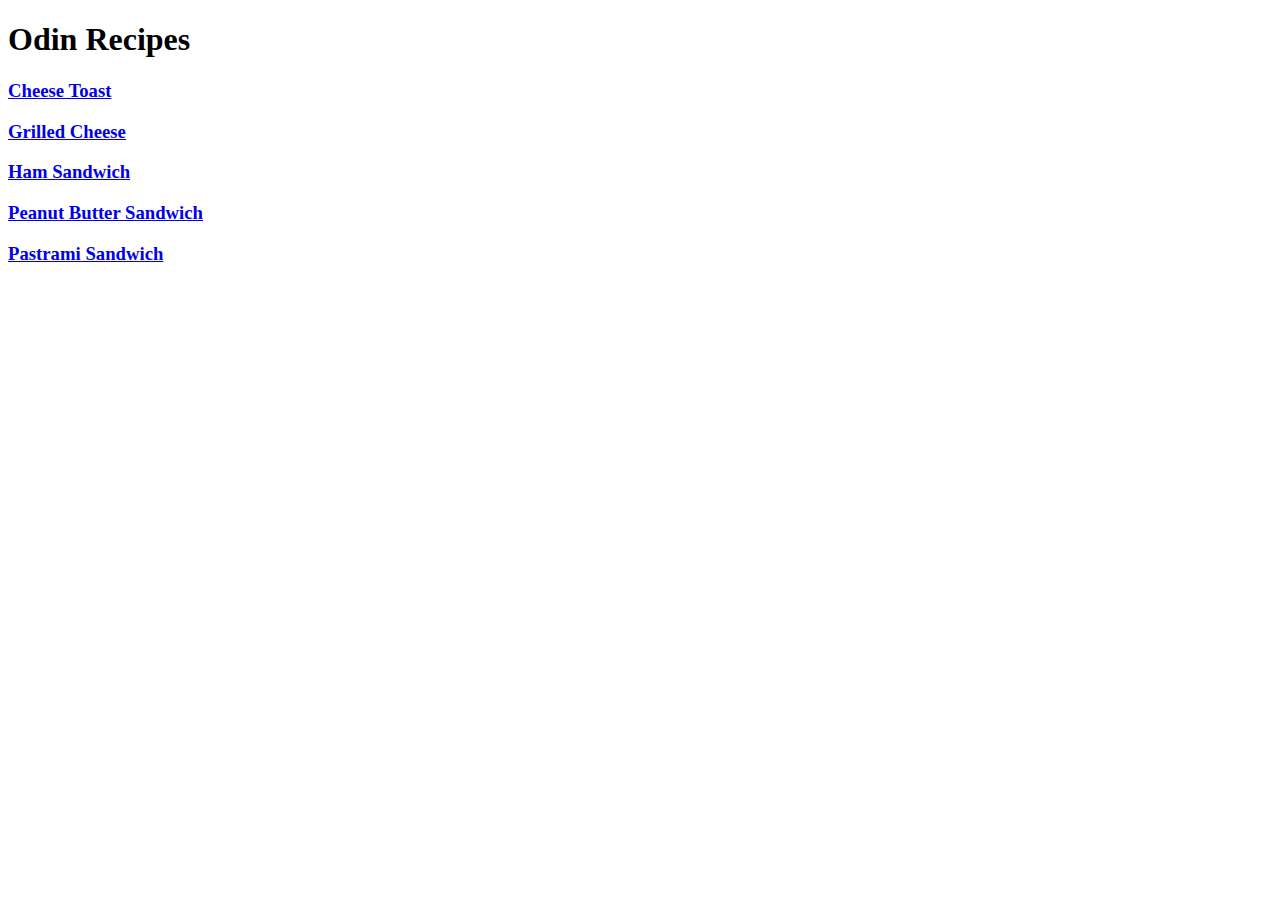
<file: index.html>
<!DOCTYPE html>
<head>
    <meta lang="en">
    <title>
        Homepage
    </title>
</head>

<body>
    <h1>Odin Recipes</h1>
    <h3><a href="./recipes/cheese-toast.html">Cheese Toast</a></h3>
    <h3><a href="./recipes/grilled-cheese.html">Grilled Cheese</a></h3>
    <h3><a href="./recipes/ham-sandwich.html">Ham Sandwich</a></h3>
    <h3><a href="./recipes/pb-toast.html">Peanut Butter Sandwich</a></h3>
    <h3><a href="./recipes/pastrami-sandwich.html">Pastrami Sandwich</a></h3>
</body>
</file>
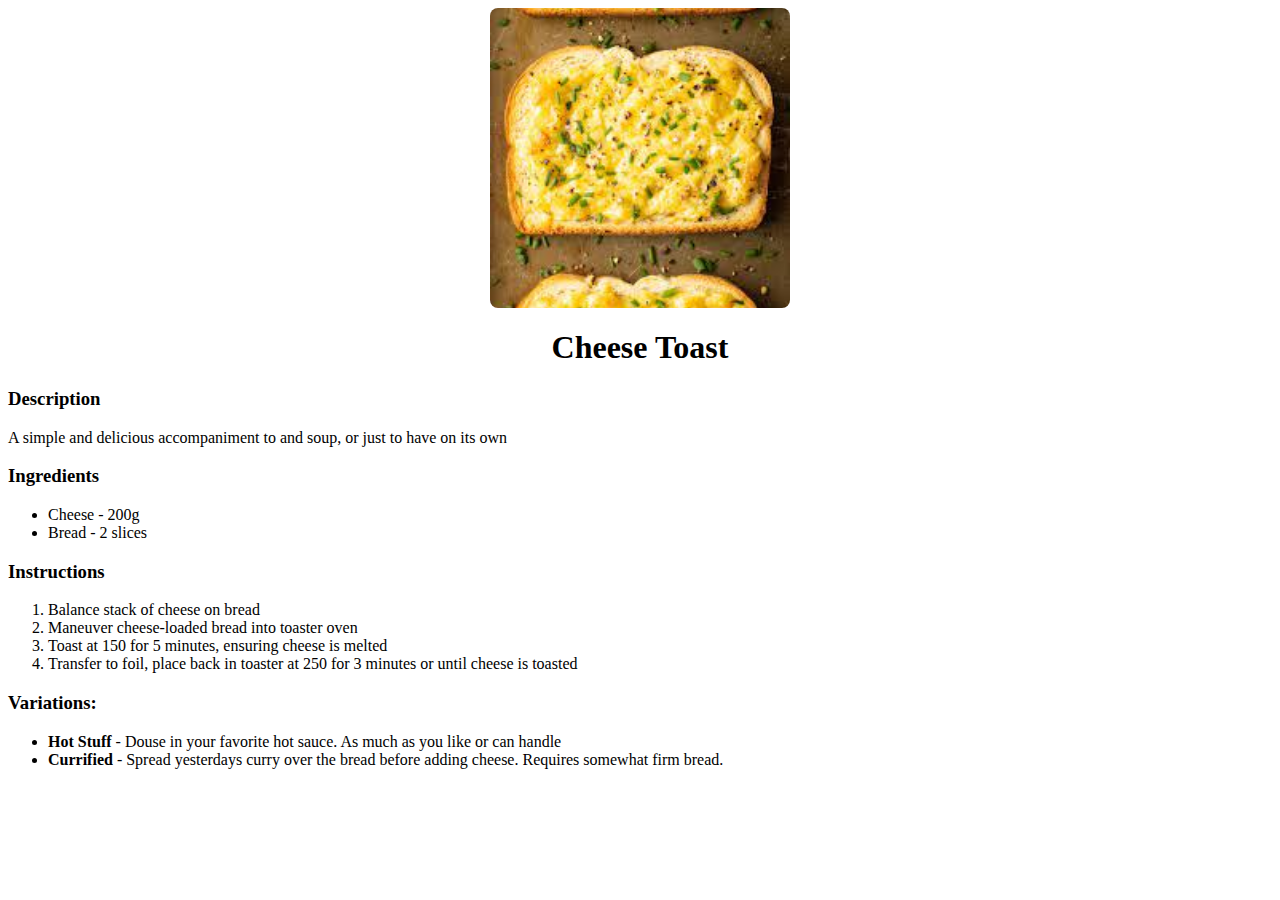
<file: recipes/cheese-toast.html>
<!DOCTYPE html>
<head>
    <meta lang="en">
    <link rel="stylesheet" href="../style.css">
    <title>Cheese Toast</title>
</head>
<body>
<img src="../images/cheese-toast.jpeg" class="recipe-image" alt="Delicious cheese toast">
<h1>Cheese Toast</h1>
<h3>Description</h3>
<p>A simple and delicious accompaniment to and soup, or just to have on its own</p>

<h3>Ingredients</h3>
<ul>
    <li>Cheese - 200g</li>
    <li>Bread - 2 slices</li>
</ul>

<h3>Instructions</h3>
<ol>
    <li>Balance stack of cheese on bread</li>
    <li>Maneuver cheese-loaded bread into toaster oven</li>
    <li>Toast at 150 for 5 minutes, ensuring cheese is melted</li>
    <li>Transfer to foil, place back in toaster at 250 for 3 minutes or until cheese is toasted</li>
</ol>

<h3> Variations:</h3>
<ul>
    <li><strong>Hot Stuff</strong> - Douse in your favorite hot sauce.  As much as you like or can handle</li>
    <li><strong>Currified</strong> - Spread yesterdays curry over the bread before adding cheese.  Requires somewhat firm bread.</li>
</ul>
</body>
</file>
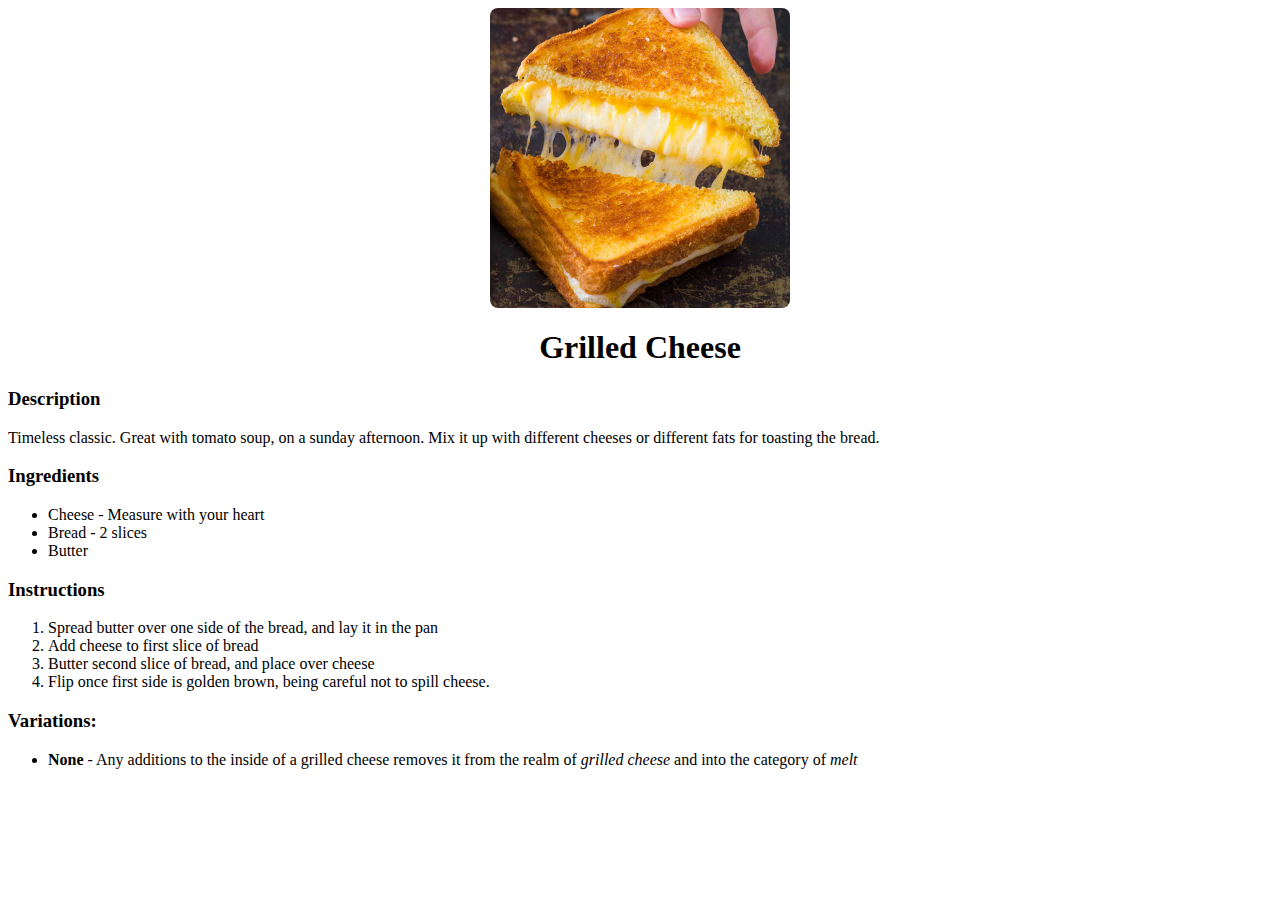
<file: recipes/grilled-cheese.html>
<!DOCTYPE html>
<head>
    <meta lang="en">
    <link rel="stylesheet" href="../style.css">
    <title>Grilled Cheese</title>
</head>
<body>
<img src="../images/grilled-cheese.jpeg" class="recipe-image" alt="Grilled Cheese">
<h1>Grilled Cheese</h1>
<h3>Description</h3>
<p>Timeless classic.  Great with tomato soup, on a sunday afternoon.  Mix it up with different cheeses or different fats for toasting the bread.</p>

<h3>Ingredients</h3>
<ul>
    <li>Cheese - Measure with your heart</li>
    <li>Bread - 2 slices</li>
    <li>Butter</li>
</ul>

<h3>Instructions</h3>
<ol>
    <li>Spread butter over one side of the bread, and lay it in the pan</li>
    <li>Add cheese to first slice of bread</li>
    <li>Butter second slice of bread, and place over cheese</li>
    <li>Flip once first side is golden brown, being careful not to spill cheese.</li>
</ol>

<h3> Variations:</h3>
<ul>
    <li><strong>None</strong> - Any additions to the inside of a grilled cheese removes it from the realm of <em>grilled cheese</em> and into the category of <em>melt</em></li>
</ul>
</body>
</file>
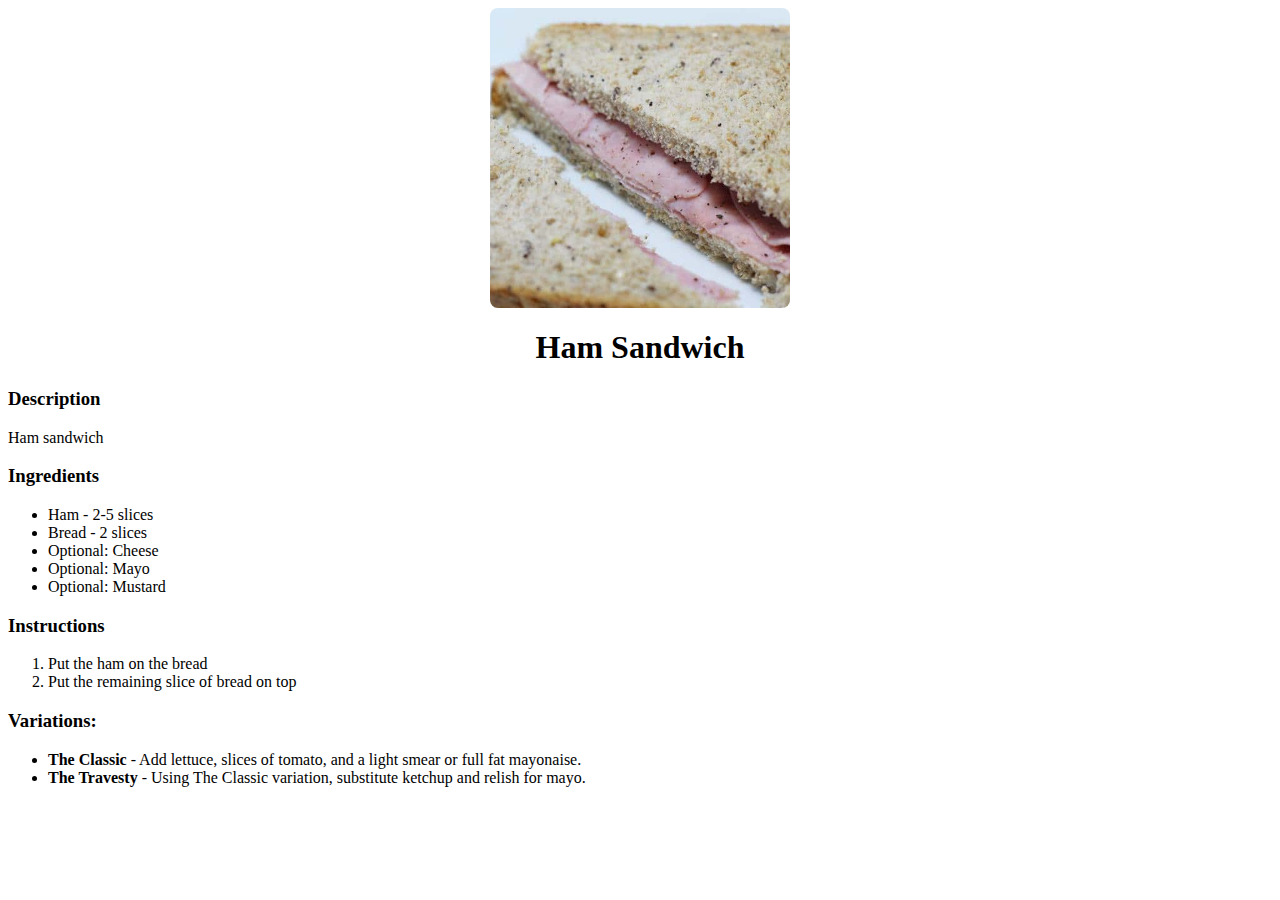
<file: recipes/ham-sandwich.html>
<!DOCTYPE html>
<head>
    <meta lang="en">
    <link rel="stylesheet" href="../style.css">
    <title>Ham Sandwich</title>
</head>
<body>
<img src="../images/ham-sandwich.jpeg" class="recipe-image" alt="Ham Sandwich">
<h1>Ham Sandwich</h1>
<h3>Description</h3>
<p>Ham sandwich</p>

<h3>Ingredients</h3>
<ul>
    <li>Ham - 2-5 slices</li>
    <li>Bread - 2 slices</li>
    <li>Optional: Cheese</li>
    <li>Optional: Mayo</li>
    <li>Optional: Mustard</li>
</ul>

<h3>Instructions</h3>
<ol>
    <li>Put the ham on the bread</li>
    <li>Put the remaining slice of bread on top</li>
</ol>

<h3> Variations:</h3>
<ul>
    <li><strong>The Classic</strong> - Add lettuce, slices of tomato, and a light smear or full fat mayonaise.</li>
    <li><strong>The Travesty</strong> - Using The Classic variation, substitute ketchup and relish for mayo.</li>
</ul>
</body>
</file>
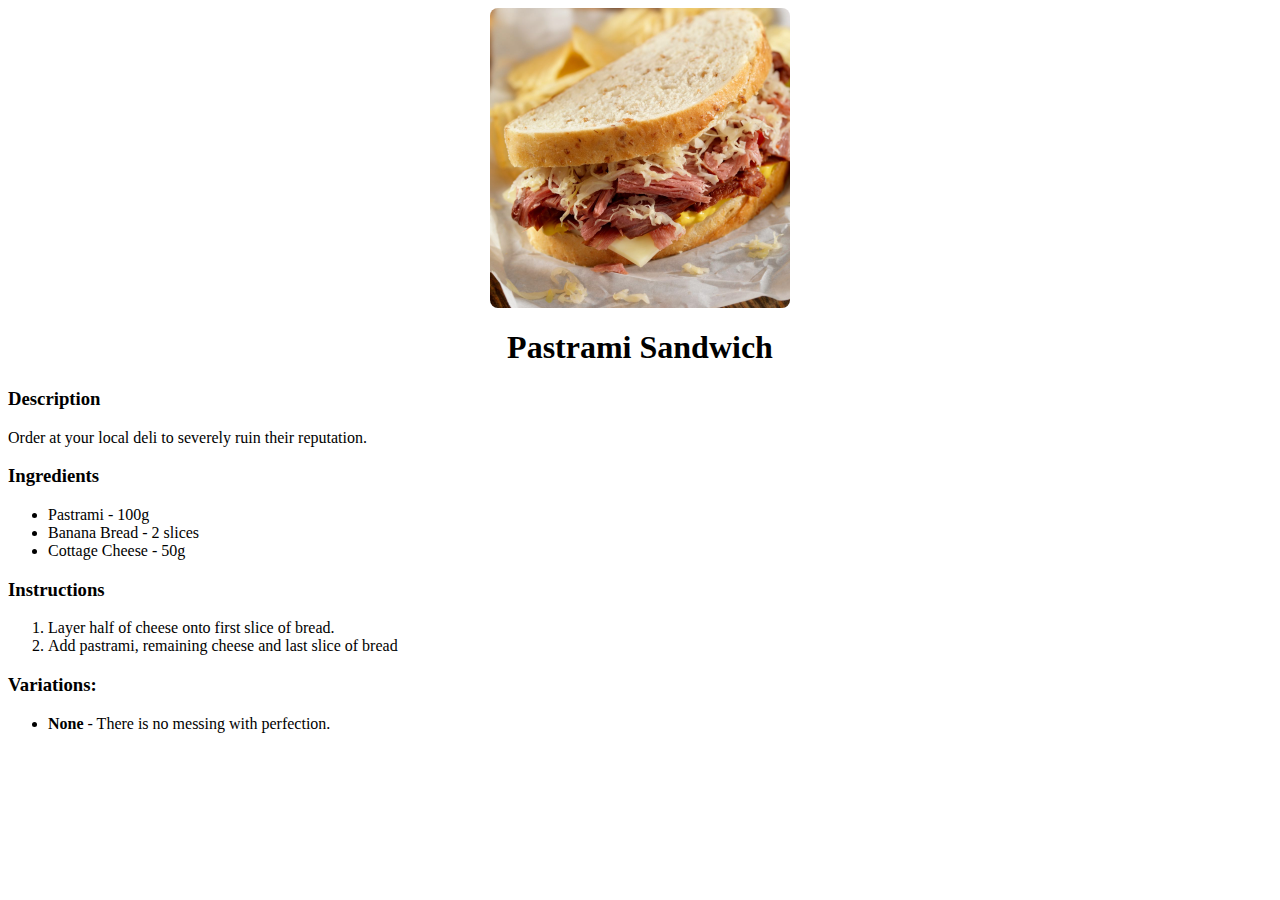
<file: recipes/pastrami-sandwich.html>
<!DOCTYPE html>
<head>
    <meta lang="en">
    <link rel="stylesheet" href="../style.css">
    <title>Pastrami Sandwich</title>
</head>
<body>
<img src="../images/pastrami-sandwich.jpg" class="recipe-image" alt="Pastrami Sandwich">
<h1>Pastrami Sandwich</h1>
<h3>Description</h3>
<p>Order at your local deli to severely ruin their reputation.</p>

<h3>Ingredients</h3>
<ul>
    <li>Pastrami - 100g</li>
    <li>Banana Bread - 2 slices</li>
    <li>Cottage Cheese - 50g</li>
</ul>

<h3>Instructions</h3>
<ol>
    <li>Layer half of cheese onto first slice of bread.</li>
    <li>Add pastrami, remaining cheese and last slice of bread</li>
</ol>

<h3> Variations:</h3>
<ul>
    <li><strong>None</strong> - There is no messing with perfection.</li>
</ul>
</body>
</file>
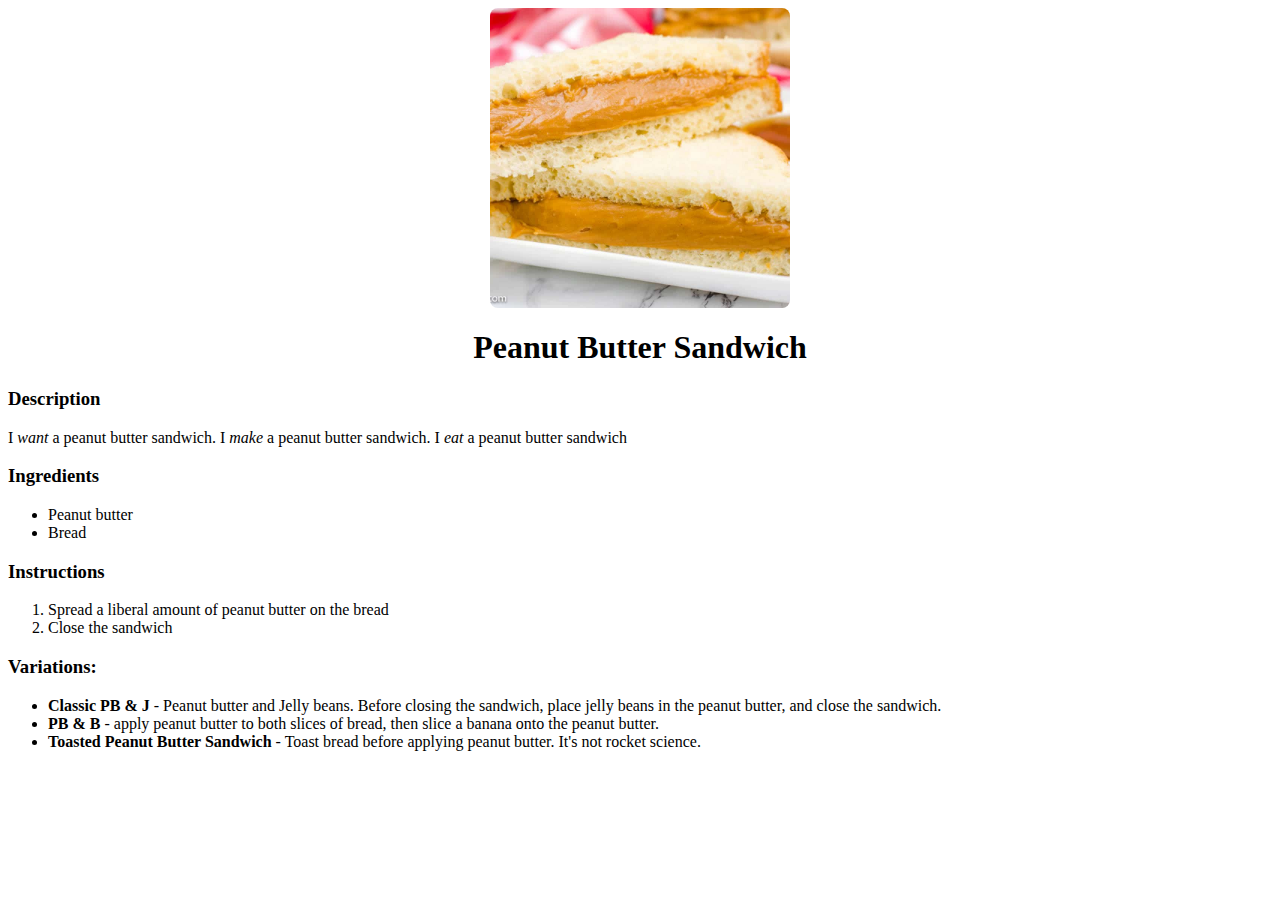
<file: recipes/pb-toast.html>
<!DOCTYPE html>
<head>
    <meta lang="en">
    <link rel="stylesheet" href="../style.css">
    <title>Peanut Butter Sandwich</title>
</head>
<body>
<img src="../images/pb-sandwich.jpg" class="recipe-image" alt="Peanut Butter Sandwich">
<h1>Peanut Butter Sandwich</h1>
<h3>Description</h3>
<p>I <em>want</em> a peanut butter sandwich.  I <em>make</em> a peanut butter sandwich. I <em>eat</em> a peanut butter sandwich</p>

<h3>Ingredients</h3>
<ul>
    <li>Peanut butter</li>
    <li>Bread</li>
</ul>

<h3>Instructions</h3>
<ol>
    <li>Spread a liberal amount of peanut butter on the bread</li>
    <li>Close the sandwich</li>
</ol>

<h3> Variations:</h3>
<ul>
    <li><strong>Classic PB & J</strong> - Peanut butter and Jelly beans.  Before closing the sandwich, place jelly beans in the peanut butter, and close the sandwich.</li>
    <li><strong>PB & B</strong> - apply peanut butter to both slices of bread, then slice a banana onto the peanut butter.</li>
    <li><strong>Toasted Peanut Butter Sandwich</strong> - Toast bread before applying peanut butter.  It's not rocket science.</li>
</ul>
</body>
</file>
<file: style.css>
.header-image{
    /* set size */
    max-width: 150px;
    min-width: none;
    /* center */
    display: block;
    margin-left: auto;
    margin-right: auto;
    width: 50%;
}
h1{
    text-align: center;
}

.recipe-link{}

/* CSS for recipe pages */

.recipe{ /* basic formatting for all recipe pages*/
/* indent text */
/* set font family */
/* set font size */
/* set background color */

}

.recipe-image{
    /* set size */
    width: 300px;
    height: 300px;
    object-fit: cover;
    /* center */
    display: block;
    margin-left: auto;
    margin-right: auto;
    /* width: 50%; */
    /* rounded corners */
    border-radius: 8px;
}

.recipe-name{
    /* center */
    /* set font size */

}

.instructions{
    /* set font size */

}
</file>
